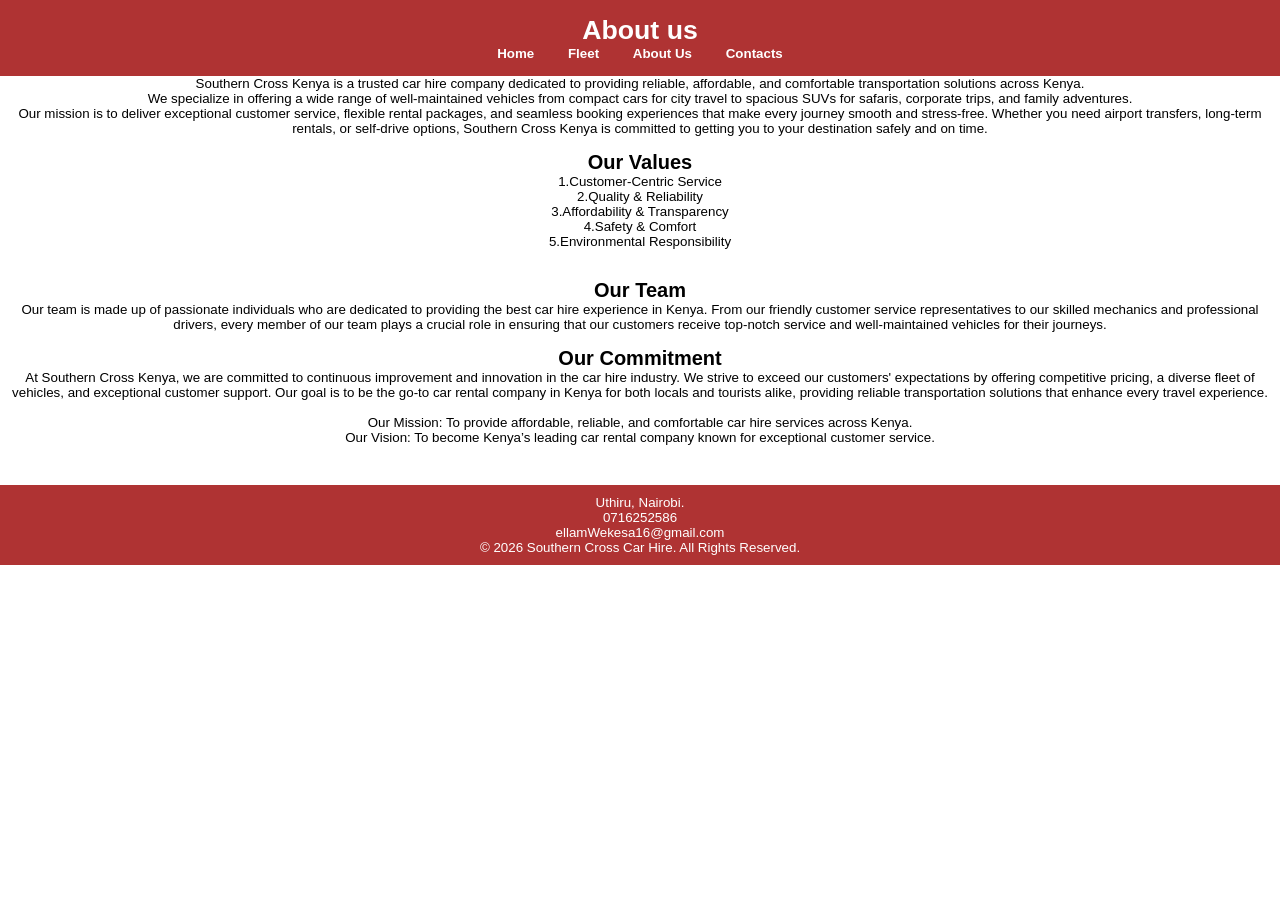
<file: about.html>
<!DOCTYPE html>
<html lang="en">

<head>
    <meta charset="UTF-8">
    <meta name="viewport" content="width=device-width, initial-scale=1.0">
    <title>About Us</title>
    <link rel="stylesheet" href="style.css">
</head>

<body>

<header>
    <h1>About us</h1>
    <nav>
        <a href="index.html">Home</a>
        <a href="fleet.html">Fleet</a>
        <a href="about.html">About Us</a>
        <a href="contacts.html">Contacts</a>
    </nav>
</header>

<section class="hello">
    <div class="hello-content">
        <p>
            Southern Cross Kenya is a trusted car hire company dedicated to providing reliable, affordable, and comfortable transportation solutions across Kenya.<br>
            We specialize in offering a wide range of well-maintained vehicles  from compact cars for city travel to spacious SUVs for safaris, corporate trips, and family adventures.<br>
            Our mission is to deliver exceptional customer service, flexible rental packages, and seamless booking experiences that make every journey smooth and stress-free. Whether you need airport transfers, long-term rentals, or self-drive options, Southern Cross Kenya is committed to getting you to your destination safely and on time.<br><br>
        </p>
           
        <h2>Our Values</h2>
        <ul>   
            <li>1.Customer-Centric Service</li>
            <li>2.Quality & Reliability</li>
            <li>3.Affordability & Transparency</li>
            <li>4.Safety & Comfort</li>
            <li>5.Environmental Responsibility</li>

        </ul><br><br>   
        <h2>Our Team</h2>
        <p>
            Our team is made up of passionate individuals who are dedicated to providing the best car hire experience in Kenya. From our friendly customer service representatives to our skilled mechanics and professional drivers, every member of our team plays a crucial role in ensuring that our customers receive top-notch service and well-maintained vehicles for their journeys.   
        </p><br>
        <h2>Our Commitment</h2>
        <p>
            At Southern Cross Kenya, we are committed to continuous improvement and innovation in the car hire industry. We strive to exceed our customers' expectations by offering competitive pricing, a diverse fleet of vehicles, and exceptional customer support. Our goal is to be the go-to car rental company in Kenya for both locals and tourists alike, providing reliable transportation solutions that enhance every travel experience.<br><br>
       <p>Our Mission: To provide affordable, reliable, and comfortable car hire services across Kenya.<br>
          Our Vision: To become Kenya’s leading car rental company known for exceptional customer service.</p>

    </div>
</section>

<footer id="contact">
    <p>
         Uthiru, Nairobi.<br>
        0716252586<br>
        ellamWekesa16@gmail.com
    </p>
    <p>&copy; 2026 Southern Cross Car Hire. All Rights Reserved.</p>
</footer>

</body>
</html>
</file>
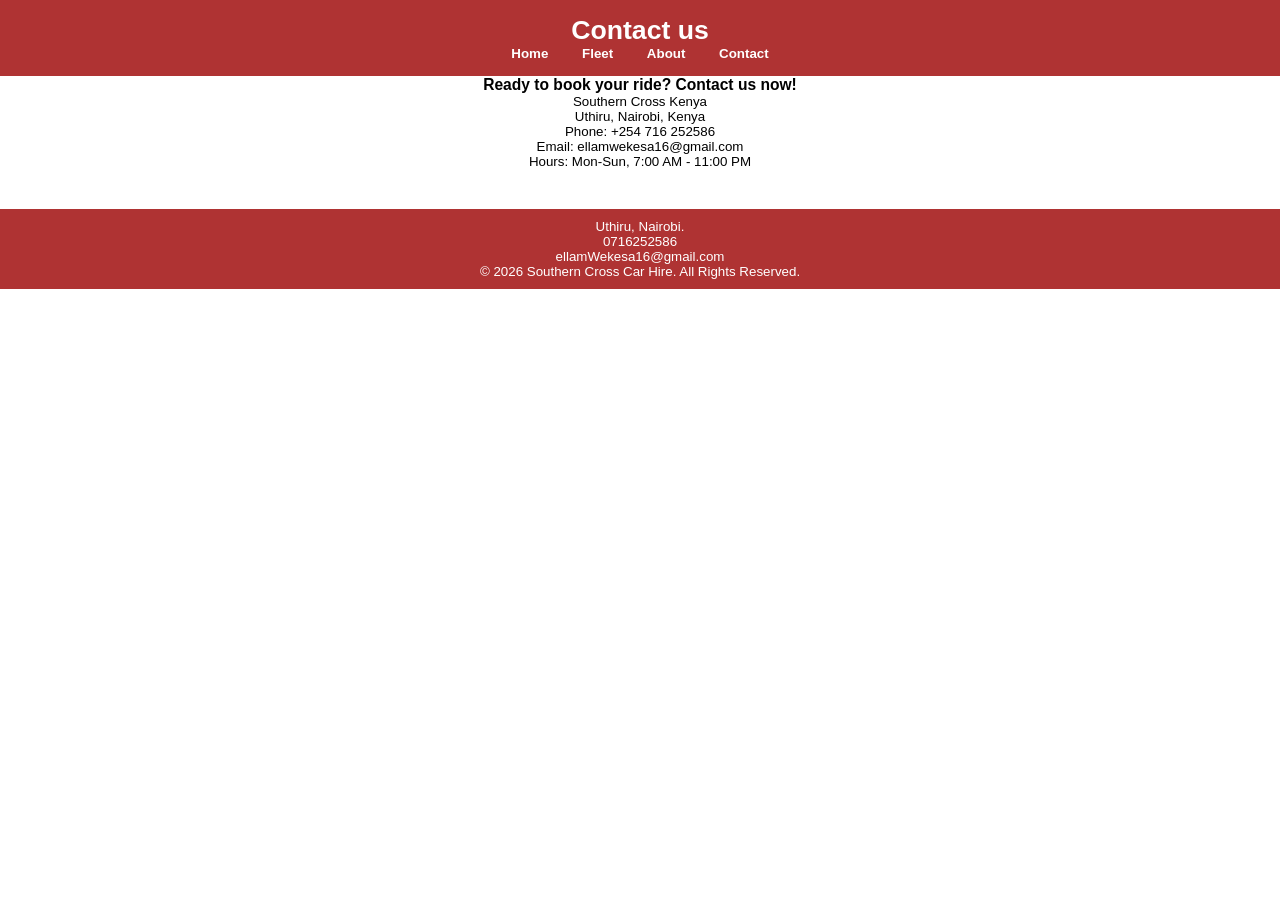
<file: contacts.html>
<!DOCTYPE html>
<html lang="en">

<head>
    <meta charset="UTF-8">
    <meta name="viewport" content="width=device-width, initial-scale=1.0">
    <title>Contact us</title>
    <link rel="stylesheet" href="style.css">
</head>

<body>

<header>
    <h1>Contact us</h1>
    <nav>
        <a href="index.html">Home</a>
        <a href="fleet.html">Fleet</a>
        <a href="about.html">About</a>
        <a href="contacts.html">Contact</a>
    </nav>
</header>

<section>
    <h3>Ready to book your ride? Contact us now!</h3>
    Southern Cross Kenya <br> 
Uthiru, Nairobi, Kenya  <br>
Phone: +254 716 252586  <br>
Email: ellamwekesa16@gmail.com  <br>
Hours: Mon-Sun, 7:00 AM - 11:00 PM <br>

</section>

<footer id="contact">
    <p>
        Uthiru, Nairobi.<br>
        0716252586<br>
        ellamWekesa16@gmail.com
    </p>
    <p>&copy; 2026 Southern Cross Car Hire. All Rights Reserved.</p>
</footer>

</body>
</html>
</file>
<file: style.css>
* {
  margin: 0;
  padding: 0;
  box-sizing: border-box;
}

body {
  font-family: Arial, sans-serif;
  background-image: url("https://th.bing.com/th/id/OIP.0UwNITE1y0oWH0KP1Sz-MQHaEK?w=309&h=180&c=7&r=0&o=7&pid=1.7&rm=3");
  background-size: cover;
  background-position: center;
  background-attachment: fixed;
  min-height: 100vh;
  position: relative;
  font-family: 'Segoe UI', Tahoma, Geneva, Verdana, sans-serif;
  font-size: smaller;
  font-style: normal;
  font-weight: 400;
  text-align: center;


body::before {
  content: "";
  position: fixed;
  top: 0;
  left: 0;
  width: 100%;
  height: 100%;
  background: rgba(168, 163, 163, 0.5);
  z-index: -1;
  text-align: center;
}

header {
  background: rgba(155, 0, 0, 0.8);
  color: white;
  padding: 15px;
  text-align: center;
}

nav a {
  color: white;
  margin: 0 15px;
  text-decoration: none;
  font-weight: bold;
  transition: 0.3s;
}

nav a:hover {
  color: #383737;
}


.fleet {
  display: flex;
  flex-wrap: wrap;
  justify-content: center;
  gap: 20px;
  padding: 40px 20px;
}


.fleet-item {
  background: white;
  border-radius: 10px;
  width: 300px;
  padding: 20px;
  text-align: center;
  transition: 0.3s ease;
  box-shadow: 0 5px 15px rgba(0,0,0,0.2);
}

.fleet-item:hover {
  transform: translateY(-10px);
}

.fleet-item img {
  width: 100%;
  border-radius: 8px;
}

footer {
   background: rgba(155, 0, 0, 0.8);
  color: white;
  text-align: center;
  padding: 10px;
  margin-top: 40px;
}
media (max-width: 768px) {
  .fleet {
    flex-direction: column;
    align-items: center;
  }

  .fleet-item {
    width: 90%;
  }
}
</file>
